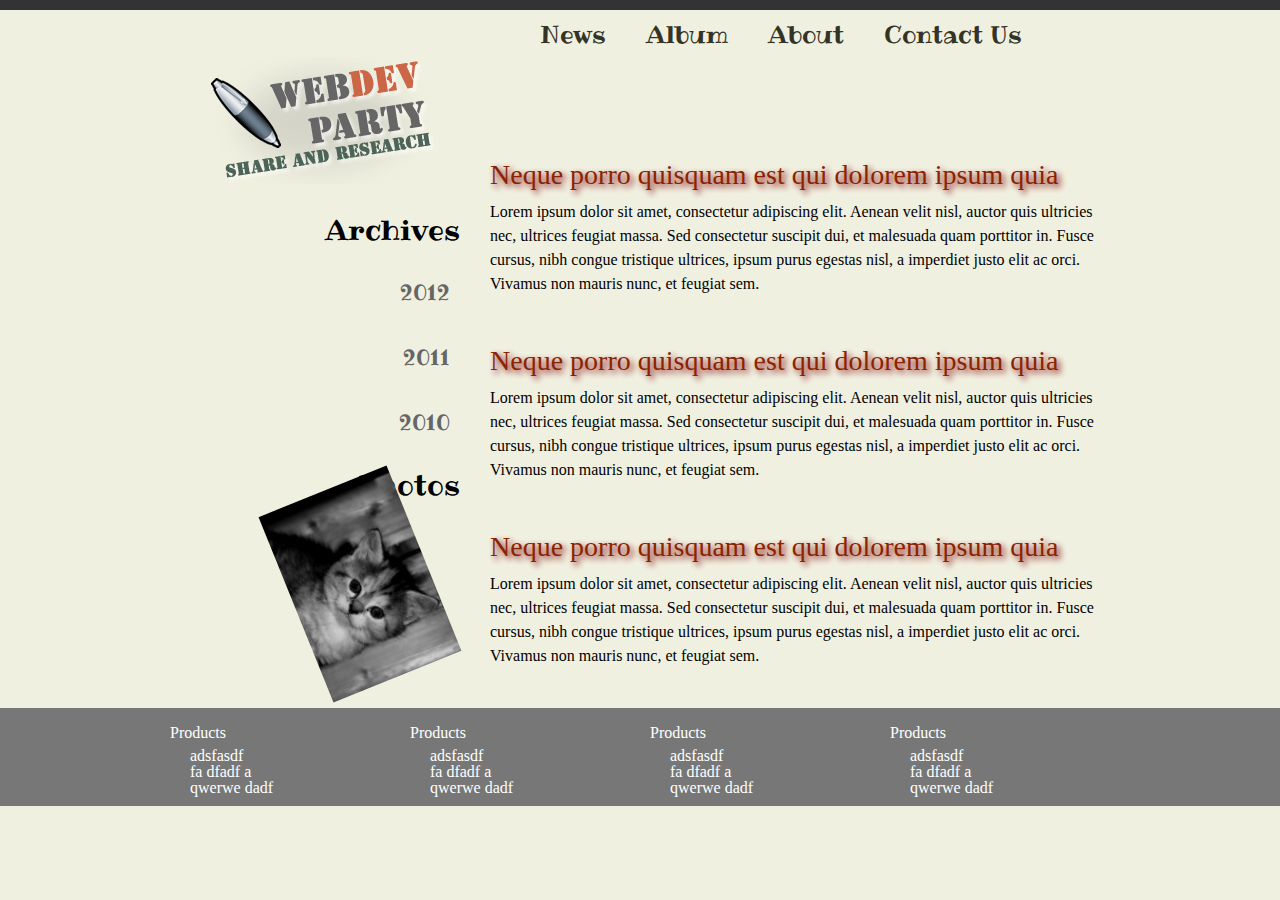
<file: html/index.html>
<!doctype html>
<html lang="en">
<head>
    <meta charset="utf-8">
    <title>WebDev Party</title>
    <meta name="viewport" content="width=device-width, initial-scale=1.0">
    <link rel="stylesheet" href="css/reset.css">
    <link href='http://fonts.googleapis.com/css?family=Ribeye' rel='stylesheet' type='text/css'>
    <link rel="stylesheet" href="css/style.css">
</head>
<body>
    <div id="wrapper" class="container">
        <header>
            <h1>WebDev Party</h1>
            <nav>
                <ul>
                    <li><a href="#">News</a></li>
                    <li><a href="#">Album</a></li>
                    <li><a href="#">About</a></li>
                    <li><a href="#">Contact Us</a></li>
                </ul>
            </nav>
        </header>
        <div id="main" role="main">
            <article>
                <h1>Neque porro quisquam est qui dolorem ipsum quia</h1>
                <p>Lorem ipsum dolor sit amet, consectetur adipiscing elit. Aenean velit nisl, auctor quis ultricies nec, ultrices feugiat massa. Sed consectetur suscipit dui, et malesuada quam porttitor in. Fusce cursus, nibh congue tristique ultrices, ipsum purus egestas nisl, a imperdiet justo elit ac orci. Vivamus non mauris nunc, et feugiat sem.</p>
            </article>
            <article>
                <h1>Neque porro quisquam est qui dolorem ipsum quia</h1>
                <p>Lorem ipsum dolor sit amet, consectetur adipiscing elit. Aenean velit nisl, auctor quis ultricies nec, ultrices feugiat massa. Sed consectetur suscipit dui, et malesuada quam porttitor in. Fusce cursus, nibh congue tristique ultrices, ipsum purus egestas nisl, a imperdiet justo elit ac orci. Vivamus non mauris nunc, et feugiat sem.</p>
            </article>
            <article>
                <h1>Neque porro quisquam est qui dolorem ipsum quia</h1>
                <p>Lorem ipsum dolor sit amet, consectetur adipiscing elit. Aenean velit nisl, auctor quis ultricies nec, ultrices feugiat massa. Sed consectetur suscipit dui, et malesuada quam porttitor in. Fusce cursus, nibh congue tristique ultrices, ipsum purus egestas nisl, a imperdiet justo elit ac orci. Vivamus non mauris nunc, et feugiat sem.</p>
            </article>
        </div>
        <aside>
            <section>
                <h1>Archives</h1>
                <ul>
                    <li><a href="#">2012</a></li>
                    <li><a href="#">2011</a></li>
                    <li><a href="#">2010</a></li>
                </ul>
            </section>
            <section>
                <h1>Photos</h1>
                <img id="kitty" src="images/kitty.jpg" alt="Kitty">
            </section>
        </aside>
    </div>
    <footer>
        <div class="container">
            <section>
                <h1>Products</h1>
                <ul>
                    <li><a href="#">adsfasdf</a></li>
                    <li><a href="#">fa dfadf a</a></li>
                    <li><a href="#">qwerwe dadf</a></li>
                </ul>
            </section>
            <section>
                <h1>Products</h1>
                <ul>
                    <li><a href="#">adsfasdf</a></li>
                    <li><a href="#">fa dfadf a</a></li>
                    <li><a href="#">qwerwe dadf</a></li>
                </ul>
            </section>
            <section>
                <h1>Products</h1>
                <ul>
                    <li><a href="#">adsfasdf</a></li>
                    <li><a href="#">fa dfadf a</a></li>
                    <li><a href="#">qwerwe dadf</a></li>
                </ul>
            </section>
            <section>
                <h1>Products</h1>
                <ul>
                    <li><a href="#">adsfasdf</a></li>
                    <li><a href="#">fa dfadf a</a></li>
                    <li><a href="#">qwerwe dadf</a></li>
                </ul>
            </section>
        </div>
    </footer>
    <script src="js/jquery-1.8.3.min.js"></script>
    <script src="js/main.js"></script>
</body>






</html>
</file>
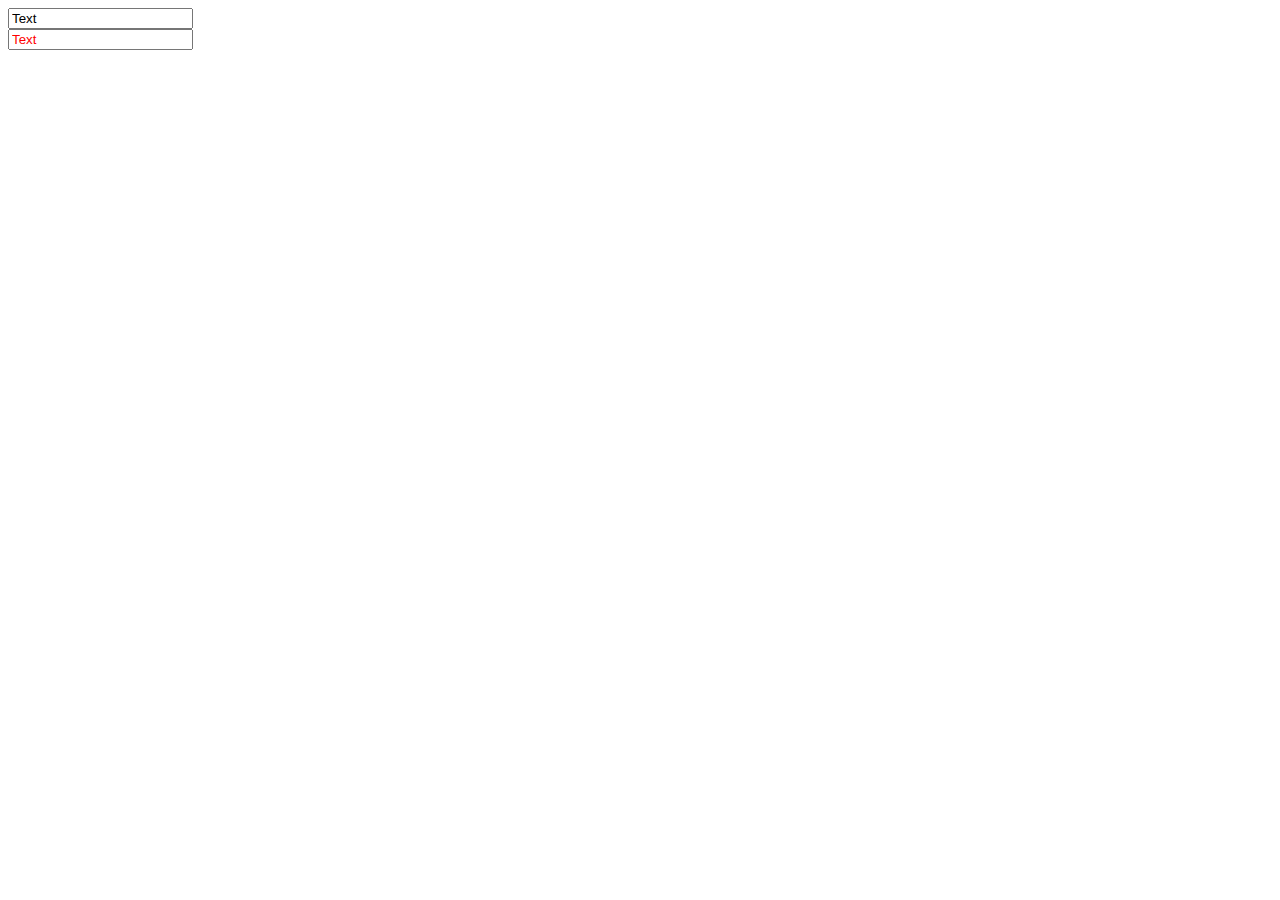
<file: html/attribute_selector.html>
<!DOCTYPE html>
<html lang="en">
    <head>
        <meta charset="utf-8">
        <title>WebDev Party</title>
    </head>
    <body>
        <input type="text" name="def" value="Text">
        <br />
        <input type="text" name="abc" value="Text">
        <style>
        input[name~='abc'] {
            color: red;
        }
        </style>
    </body>
</html>
</file>
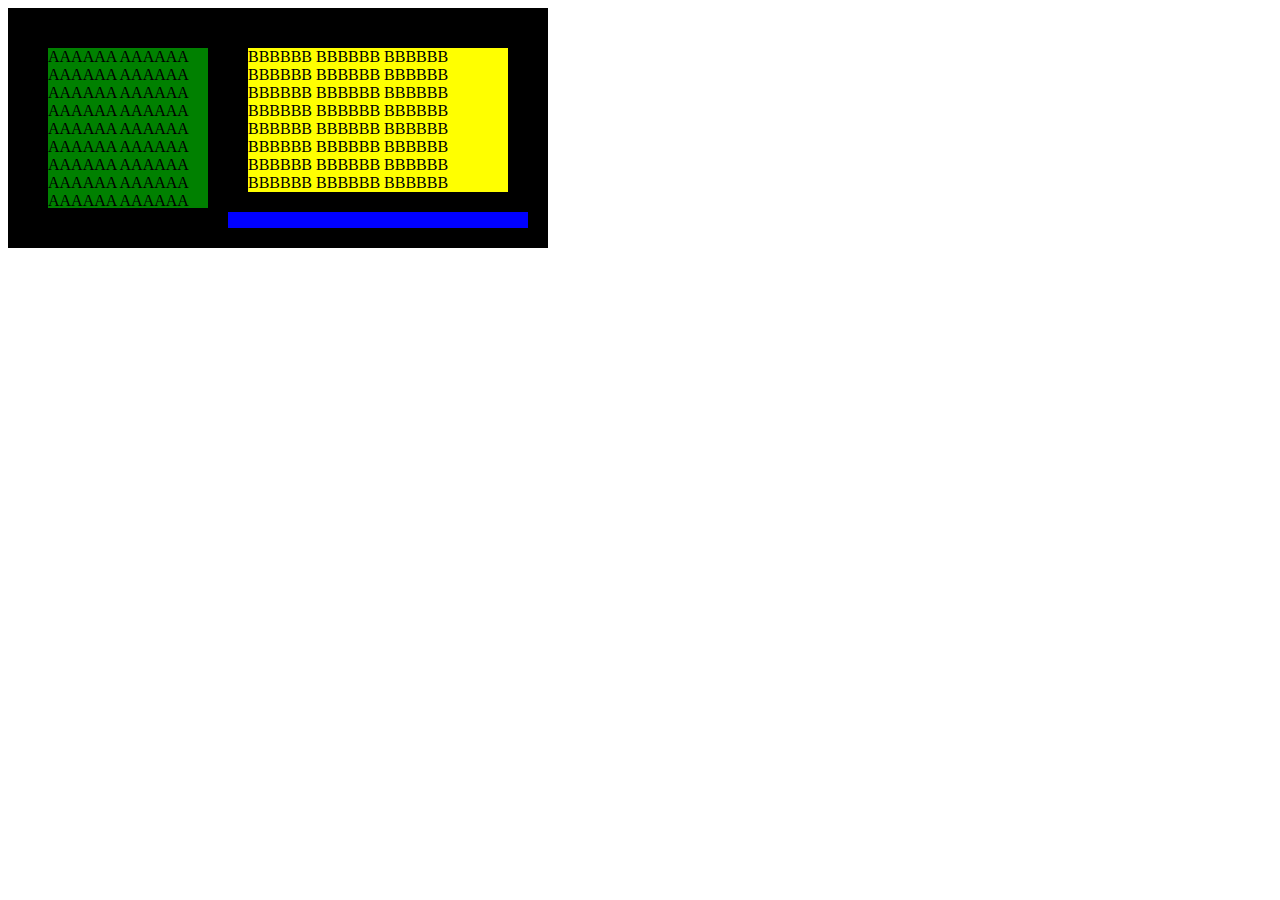
<file: html/float.html>
<!DOCTYPE html>
<html lang="en">
    <head>
        <meta charset="utf-8">
        <title>WebDev Party</title>
    </head>
    <body>
        <style>
        div {
            border: 20px solid #000;
        }
        #c {
            width: 500px;
            background: blue;
            overflow: hidden;
        }
        #a {
            box-sizing: border-box;
            -moz-box-sizing: border-box;
            width: 200px;
            height: 200px;
            background-color: green;
            float: left;
        }
        #b {
            box-sizing: border-box;
            -moz-box-sizing: border-box;
            width: 300px;
            background-color: yellow;
            float: left;
        }
        </style>
        <div id="c">
        <div id="a">
            AAAAAA AAAAAA AAAAAA AAAAAA AAAAAA AAAAAA AAAAAA AAAAAA
            AAAAAA AAAAAA AAAAAA AAAAAA AAAAAA AAAAAA AAAAAA AAAAAA
            AAAAAA AAAAAA AAAAAA AAAAAA AAAAAA AAAAAA AAAAAA AAAAAA
        </div>
        <div id="b">
            BBBBBB BBBBBB BBBBBB BBBBBB BBBBBB BBBBBB BBBBBB BBBBBB
            BBBBBB BBBBBB BBBBBB BBBBBB BBBBBB BBBBBB BBBBBB BBBBBB
            BBBBBB BBBBBB BBBBBB BBBBBB BBBBBB BBBBBB BBBBBB BBBBBB
        </div>
        </div>
    </body>
</html>
</file>
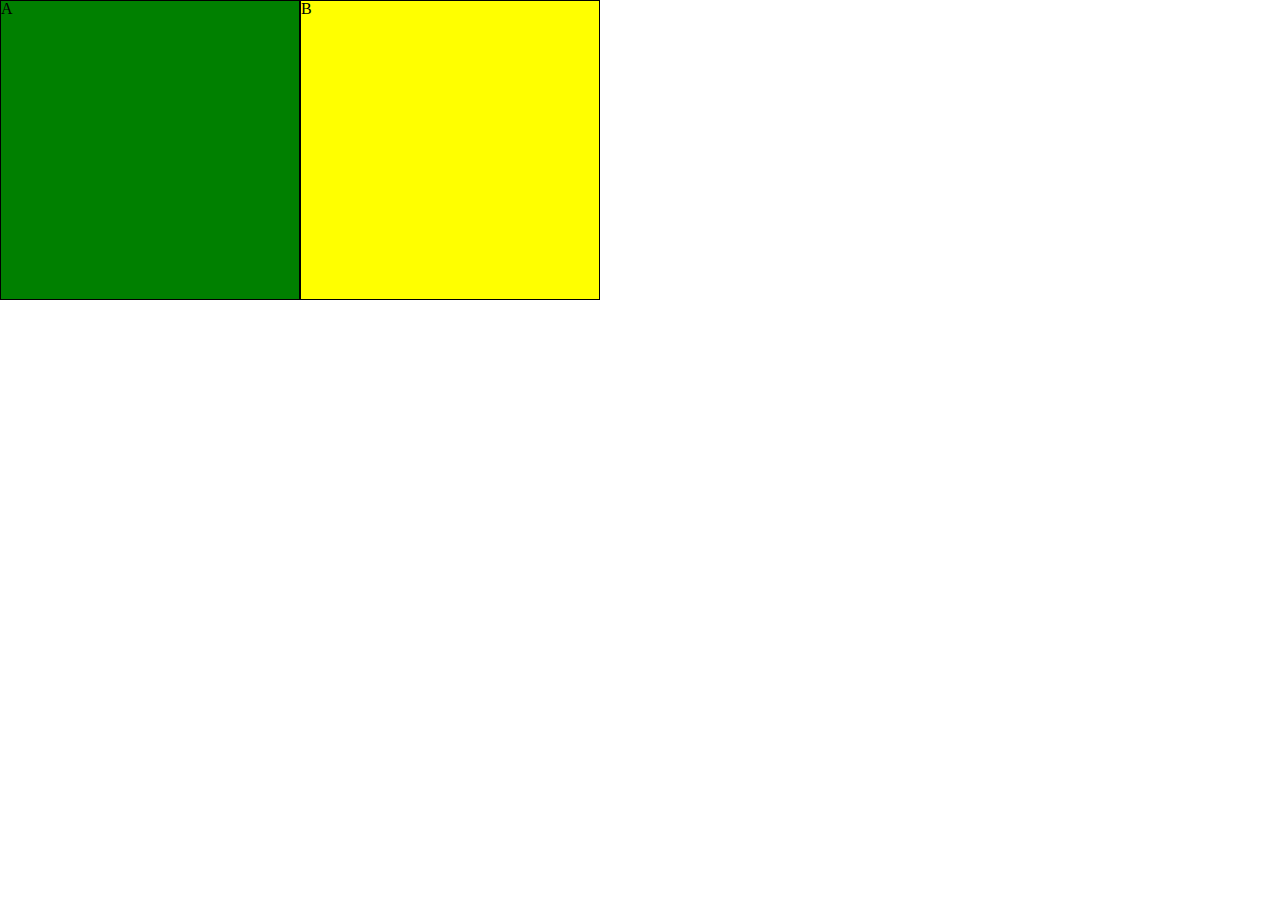
<file: html/inline_block.html>
<!DOCTYPE html>
<html lang="en">
    <head>
        <meta charset="utf-8">
        <title>WebDev Party</title>
        <link rel="stylesheet" href="css/reset.css">
    </head>
    <body>
        <style>
        div {
            box-sizing: border-box;
            width: 300px;
            height: 300px;
            border: 1px solid #000;
        }
        #a {
            background-color: green;
            display: inline-block;
        }
        #b {
            background-color: yellow;
            display: inline-block;
        }
        </style>
        <div id="a">A</div><!--
        --><div id="b">B</div>
    </body>
</html>
</file>
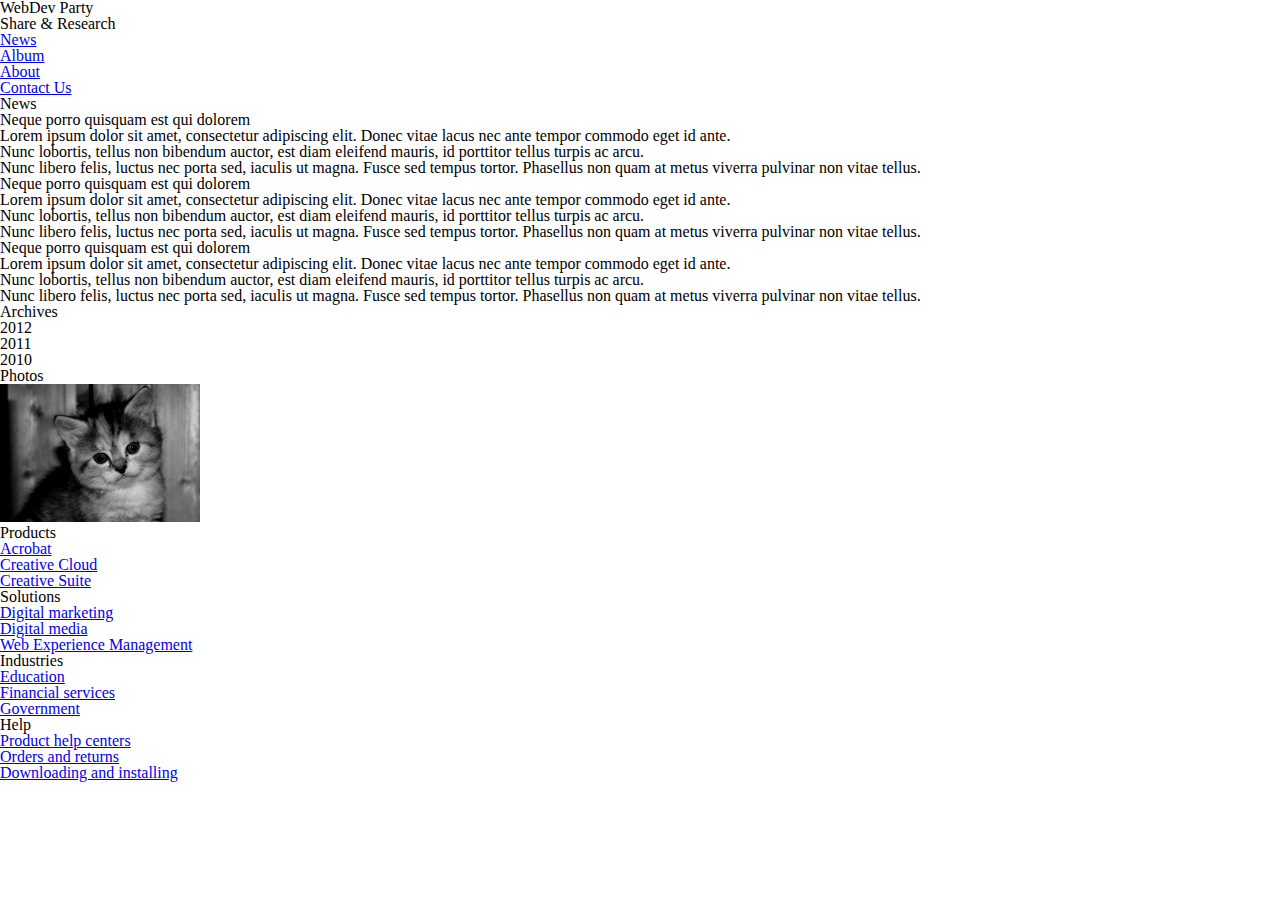
<file: html/main.html>
<!DOCTYPE html>
<html lang="en">
    <head>
        <meta charset="utf-8">
        <title>WebDev Party</title>
        <link rel="stylesheet" href="css/reset.css">
    </head>
    <body>
        <header>
            <h1>WebDev Party</h1>
            <p>Share &amp; Research</p>
        </header>
        <nav>
            <ul>
                <li><a href="#">News</a></li>
                <li><a href="#">Album</a></li>
                <li><a href="#">About</a></li>
                <li><a href="#">Contact Us</a></li>
            </ul>
        </nav>
        <div id="wrapper">
            <section role="main">
                <h1>News</h1>
                <article>
                    <h1>Neque porro quisquam est qui dolorem </h1>
                    <p> Lorem ipsum dolor sit amet, consectetur adipiscing elit. Donec vitae lacus nec ante tempor commodo eget id ante.</p>
                    <p>Nunc lobortis, tellus non bibendum auctor, est diam eleifend mauris, id porttitor tellus turpis ac arcu.</p>
                    <p>Nunc libero felis, luctus nec porta sed, iaculis ut magna. Fusce sed tempus tortor. Phasellus non quam at metus viverra pulvinar non vitae tellus.</p>
                </article>
                <article>
                    <h1>Neque porro quisquam est qui dolorem </h1>
                    <p> Lorem ipsum dolor sit amet, consectetur adipiscing elit. Donec vitae lacus nec ante tempor commodo eget id ante.</p>
                    <p>Nunc lobortis, tellus non bibendum auctor, est diam eleifend mauris, id porttitor tellus turpis ac arcu.</p>
                    <p>Nunc libero felis, luctus nec porta sed, iaculis ut magna. Fusce sed tempus tortor. Phasellus non quam at metus viverra pulvinar non vitae tellus.</p>
                </article>
                <article>
                    <h1>Neque porro quisquam est qui dolorem </h1>
                    <p> Lorem ipsum dolor sit amet, consectetur adipiscing elit. Donec vitae lacus nec ante tempor commodo eget id ante.</p>
                    <p>Nunc lobortis, tellus non bibendum auctor, est diam eleifend mauris, id porttitor tellus turpis ac arcu.</p>
                    <p>Nunc libero felis, luctus nec porta sed, iaculis ut magna. Fusce sed tempus tortor. Phasellus non quam at metus viverra pulvinar non vitae tellus.</p>
                </article>

            </section>
            <aside>
                <section>
                    <h1>Archives</h1>
                    <ul>
                        <li><a href="#"></a>2012</li>
                        <li><a href="#"></a>2011</li>
                        <li><a href="#"></a>2010</li>
                    </ul>
                </section>
                <section>
                    <h1>Photos</h1>
                    <img src="images/kitty.jpg" alt="Kitty" />
                </section>
            </aside>
        </div>
        <footer>
            <section>
                <h1>Products</h1>
                <ul>
                    <li><a href="#">Acrobat</a></li>
                    <li><a href="#">Creative Cloud</a></li>
                    <li><a href="#">Creative Suite</a></li>
                </ul>
            </section>
            <section>
                <h1>Solutions</h1>
                <ul>
                    <li><a href="#">Digital marketing</a></li>
                    <li><a href="#">Digital media</a></li>
                    <li><a href="#">Web Experience Management</a></li>
                </ul>
            </section>
            <section>
                <h1>Industries</h1>
                <ul>
                    <li><a href="#">Education</a></li>
                    <li><a href="#">Financial services</a></li>
                    <li><a href="#">Government</a></li>
                </ul>
            </section>
            <section>
                <h1>Help</h1>
                <ul>
                    <li><a href="#">Product help centers</a></li>
                    <li><a href="#">Orders and returns</a></li>
                    <li><a href="#">Downloading and installing</a></li>
                </ul>
            </section>
        </footer>
    </body>
</html>
</file>
<file: html/css/style.css>
/* Common */
body {
    border-top: 10px #333 solid;
    background: #F0F0E1;
}

.container {
    position: relative;
    margin: 0 auto;
    width: 960px;
}

/* Header */
#wrapper>header {
    height: 140px;
}

#wrapper>header h1 {
    position: absolute;
    width: 223px;
    height: 127px;
    text-indent: 100%;
    white-space: nowrap;
    overflow: hidden;
    background: url(../images/logo.png);
    left: 51px;
    top: 47px;
}

/* Navigation */
nav {
    position: absolute;
    width: 600px;
    top: -10px;
    right: 0;
}

nav>ul li {
    display: inline;
}

nav>ul li a {
    float: left;
    height: 50px;
    line-height: 50px;
    padding: 0 20px;
    font-size: 24px;
    color: #343426;
    text-decoration: none;
    border-top: 10px #333 solid;
    font-family: 'Ribeye', cursive;
}

nav>ul li a:hover {
    background: #fff;
    border-top: 10px #B22D00 solid;
    border-bottom: 10px #B22D00 solid;
}

/* Main */
#main {
    width: 630px;
    float: right;
}

#main article {
    margin-bottom: 40px;
    line-height: 150%;
}

#main article h1 {
    font-size: 28px;
    line-height: 50px;
    color: #8C2300;
    text-shadow: 3px 3px 6px #800000;
}

/* Sidebar */
#wrapper>aside {
    width: 300px;
    float: left;
    padding-top: 50px;
    text-align: right;
}

aside section>h1 {
    font-size: 28px;
    font-family: 'Ribeye', cursive;
    line-height: 60px;
}

aside section ul a {
    display: inline-block;
    padding: 0 10px 0 30px;
    height: 45px;
    line-height: 45px;
    margin: 10px 0;
    color: #666;
    font-size: 22px;
    font-family: 'Ribeye', cursive;
    text-align: right;
    text-decoration: none;
}

aside section ul a:hover {
    border-radius: 10px;
    background: #B22D00;
    color: #fff;
}

aside section img {
-webkit-transform: rotate(6deg) skew(-10deg,5deg);
-moz-transform: rotate(6deg) skew(-10deg,5deg);
-o-transform: rotate(6deg) skew(-10deg,5deg);
}

/* Footer */
body>footer {
    clear: both;
    background: #777;
    overflow: hidden;
}

footer section {
    box-sizing: border-box;
    -moz-box-sizing: border-box;
    float: left;
    padding: 10px;
    width: 240px;
    color: #fff;
}

footer section h1 {
    font-size: 16px;
    line-height: 30px;
}

footer section ul {
    padding-left: 20px;
}

footer section ul a {
    color: #fff;
    text-decoration: none;
}

/* @media query */

@media screen and (max-width: 800px) {
    .container {
        width: 800px;
    }
    #main {
        width: 500px;
    }
    nav {
        width: 500px;
    }
    nav>ul li a {
        font-size: 18px;
        padding: 0 10px;
    }
}
</file>
